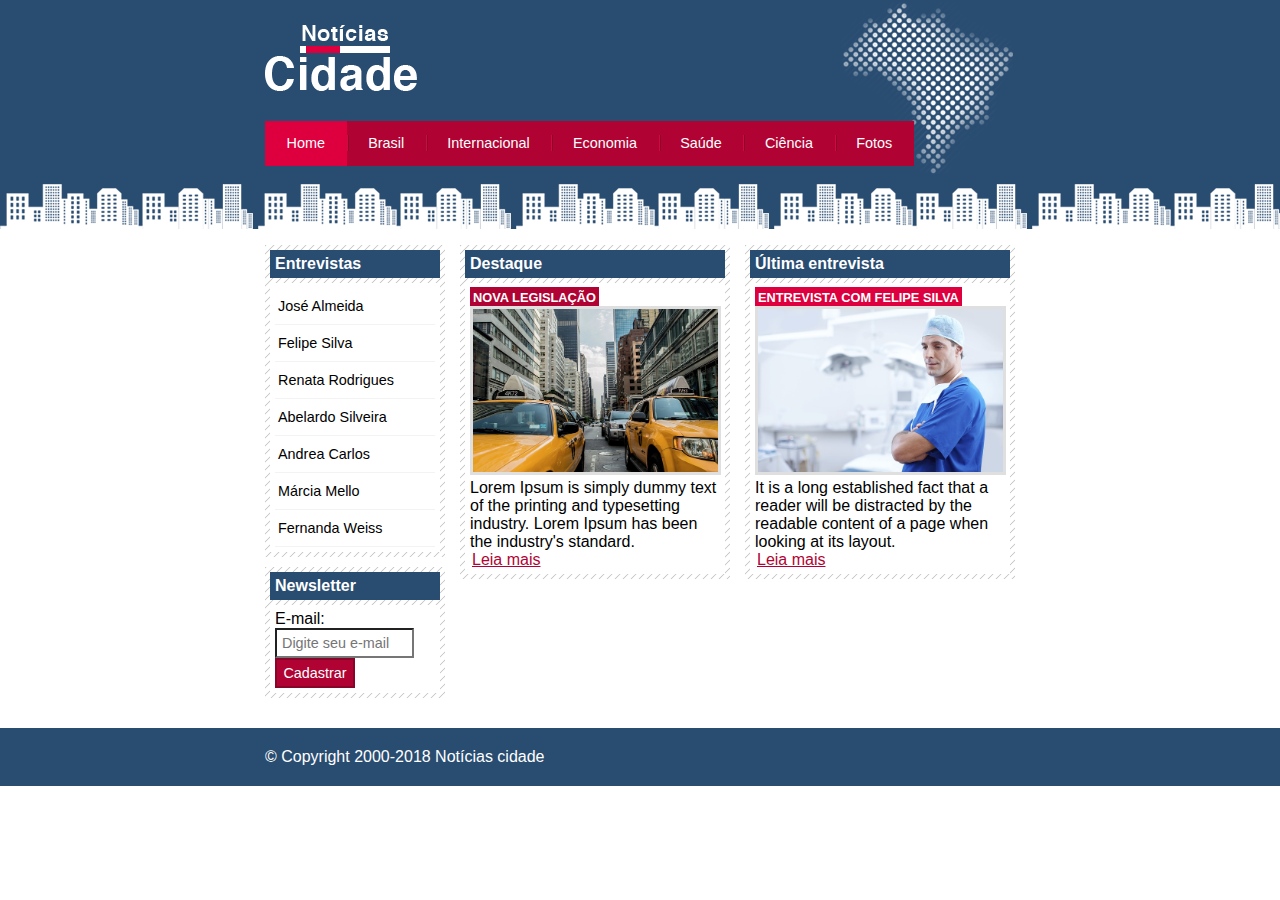
<file: index.html>
<!DOCTYPE html>
<html lang="en">

<head>
    <meta charset="UTF-8">
    <meta http-equiv="X-UA-Compatible" content="IE=edge">
    <meta name="viewport" content="width=device-width, initial-scale=1.0">

    <!-- Estilo customizado -->
    <link rel="stylesheet" type="text/css" href="css/estilo.css">

    <title>Notícias cidade - Seu site de notícias</title>
</head>

<body class="home">

    <!--Início container-->
    <div id="container">

        <!--Início topo-->
        <div id="topo">
            <h1 class="logo">Notícias cidade</h1>
            <ul id="navegacao">
                <li class="primeiro">
                    <a id="home" href="index.html">Home</a>
                </li>
                <li>
                    <a id="brasil" href="brasil.html">Brasil</a>
                </li>
                <li>
                    <a id="internacional" href="internacional.html">Internacional</a>
                </li>
                <li>
                    <a id="economia" href="economia.html">Economia</a>
                </li>
                <li>
                    <a id="saude" href="saude.html">Saúde</a>
                </li>
                <li>
                    <a id="ciencia" href="ciencia.html">Ciência</a>
                </li>
                <li>
                    <a id="fotos" href="fotos.html">Fotos</a>
                </li>
            </ul>
        </div>
        <!--Fim topo-->

        <!--Início conteúdo-->
        <div id="conteudo">

            <!--Início primário-->
            <div id="primario">

                <div class="caixa destaque">
                    <h2>Destaque</h2>
                    <div class="caixa-conteudo">

                        <h3>Nova legislação</h3>

                        <img class="imagem-principal" src="imagens/taxi.jpg" width="100%">
                        <p>Lorem Ipsum is simply dummy text of the printing and typesetting industry. Lorem Ipsum has
                            been the industry's standard.</p>
                        <a href="">Leia mais</a>
                    </div>
                </div>

            </div>
            <!--Fim primário-->

            <!-- Início secundário-->
            <div id="secundario">
                <div class="caixa entrevista">
                    <h2>Última entrevista</h2>
                    <div class="caixa-conteudo">

                        <h3>Entrevista com Felipe Silva</h3>

                        <img class="imagem-principal" src="imagens/doutor.jpg" width="100%">
                        <p>It is a long established fact that a reader will be distracted by the readable content of a
                            page when looking at its layout.</p>
                        <a href="">Leia mais</a>
                    </div>
                </div>
            </div>
            <!--Fim secundário-->

            <!-- Início lateral-->
            <div id="lateral">
                <div class="caixa">
                    <h2>Entrevistas</h2>

                    <div class="caixa-conteudo">
                        <ul>
                            <li><a href="">José Almeida</a></li>
                            <li><a href="">Felipe Silva</a></li>
                            <li><a href="">Renata Rodrigues</a></li>
                            <li><a href="">Abelardo Silveira</a></li>
                            <li><a href="">Andrea Carlos</a></li>
                            <li><a href="">Márcia Mello</a></li>
                            <li><a href="">Fernanda Weiss</a></li>

                        </ul>
                    </div>
                </div>

                <div class="caixa">
                    <h2>Newsletter</h2>

                    <div class="caixa-conteudo">
                        <form>
                            <div>
                                <label for="email">E-mail:</label>
                                <input type="text" name="email" id="email" placeholder="Digite seu e-mail">
                            </div>

                            <div>
                                <input class="submit" type="submit" value="Cadastrar">
                            </div>

                        </form>
                    </div>
                </div>

            </div>
            <!--Fim lateral-->

        </div>
        <!--Fim conteúdo-->

    </div>
    <!--Fim container-->

    <!--Início rodapé-->
    <div id="container-rodape" style="clear: both;">
        <div id="rodape">&copy; Copyright 2000-2018 Notícias cidade</div>
    </div>
    <!--Fim rodapé-->

</body>

</html>
</file>
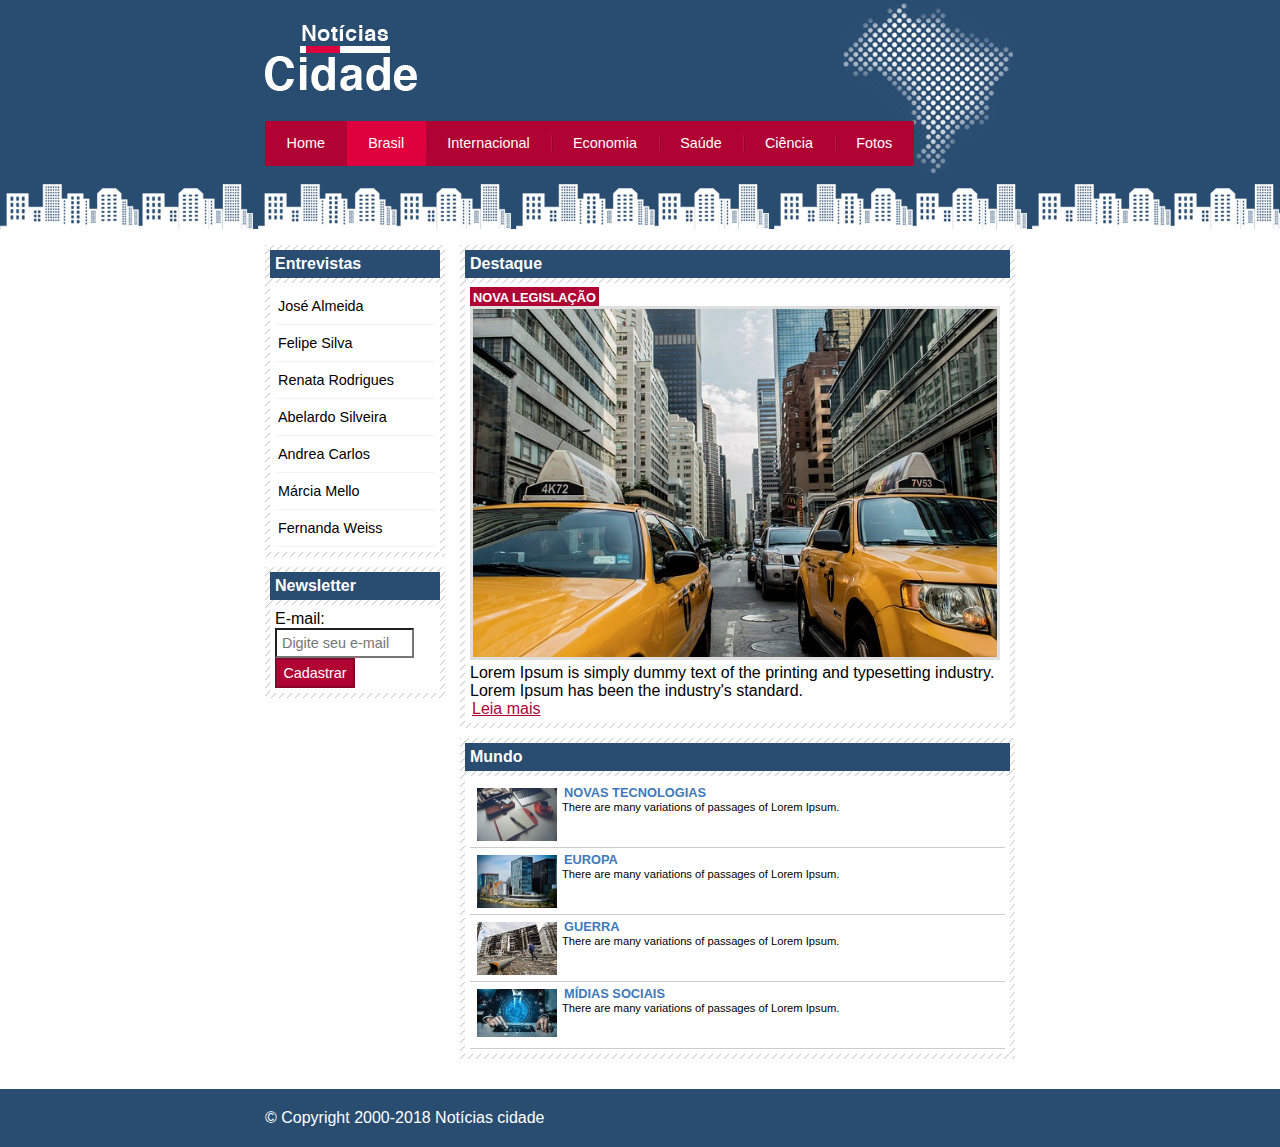
<file: brasil.html>
<!DOCTYPE html>
<html lang="en">

<head>
    <meta charset="UTF-8">
    <meta http-equiv="X-UA-Compatible" content="IE=edge">
    <meta name="viewport" content="width=device-width, initial-scale=1.0">

    <!-- Estilo customizado -->
    <link rel="stylesheet" type="text/css" href="css/estilo.css">

    <title>Notícias cidade - Brasil</title>
</head>

<body id="duas-colunas" class="brasil">

    <!--Início container-->
    <div id="container">

        <!--Início topo-->
        <div id="topo">
            <h1 class="logo">Notícias cidade</h1>
            <ul id="navegacao">
                <li class="primeiro">
                    <a id="home" href="index.html">Home</a>
                </li>
                <li>
                    <a id="brasil" href="brasil.html">Brasil</a>
                </li>
                <li>
                    <a id="internacional" href="internacional.html">Internacional</a>
                </li>
                <li>
                    <a id="economia" href="economia.html">Economia</a>
                </li>
                <li>
                    <a id="saude" href="saude.html">Saúde</a>
                </li>
                <li>
                    <a id="ciencia" href="ciencia.html">Ciência</a>
                </li>
                <li>
                    <a id="fotos" href="fotos.html">Fotos</a>
                </li>
            </ul>
        </div>
        <!--Fim topo-->

        <!--Início conteúdo-->
        <div id="conteudo">

            <!--Início primário-->
            <div id="primario">

                <div class="caixa destaque">
                    <h2>Destaque</h2>
                    <div class="caixa-conteudo">

                        <h3>Nova legislação</h3>

                        <img class="imagem-principal" src="imagens/taxi.jpg" width="100%">
                        <p>Lorem Ipsum is simply dummy text of the printing and typesetting industry. Lorem Ipsum has
                            been the industry's standard.</p>
                        <a href="nova-legislacao.html">Leia mais</a>
                    </div>
                </div>

                <div class="caixa">
                    <h2>Mundo</h2>
                    <div class="caixa-conteudo">
                        <ul id="lista-noticias">
                            <li>
                                <a href="">
                                    <img src="imagens/tecnologia.jpg" width="80">
                                    <h3>Novas tecnologias</h3>
                                    <p>There are many variations of passages of Lorem Ipsum.</p>
                                </a>
                            </li>
                            <li>
                                <a href="">
                                    <img src="imagens/mundo.jpg" width="80">
                                    <h3>Europa</h3>
                                    <p>There are many variations of passages of Lorem Ipsum.</p>
                                </a>
                            </li>
                            <li>
                                <a href="">
                                    <img src="imagens/guerra.jpg" width="80">
                                    <h3>Guerra</h3>
                                    <p>There are many variations of passages of Lorem Ipsum.</p>
                                </a>
                            </li>
                            <li>
                                <a href="">
                                    <img src="imagens/web.jpg" width="80">
                                    <h3>Mídias sociais</h3>
                                    <p>There are many variations of passages of Lorem Ipsum.</p>
                                </a>
                            </li>
                        </ul>
                    </div>
                </div>

            </div>
            <!--Fim primário-->

            <!-- Início lateral-->
            <div id="lateral">
                <div class="caixa">
                    <h2>Entrevistas</h2>

                    <div class="caixa-conteudo">
                        <ul>
                            <li><a href="">José Almeida</a></li>
                            <li><a href="">Felipe Silva</a></li>
                            <li><a href="">Renata Rodrigues</a></li>
                            <li><a href="">Abelardo Silveira</a></li>
                            <li><a href="">Andrea Carlos</a></li>
                            <li><a href="">Márcia Mello</a></li>
                            <li><a href="">Fernanda Weiss</a></li>

                        </ul>
                    </div>
                </div>

                <div class="caixa">
                    <h2>Newsletter</h2>

                    <div class="caixa-conteudo">
                        <form>
                            <div>
                                <label for="email">E-mail:</label>
                                <input type="text" name="email" id="email" placeholder="Digite seu e-mail">
                            </div>

                            <div>
                                <input class="submit" type="submit" value="Cadastrar">
                            </div>

                        </form>
                    </div>
                </div>

            </div>
            <!--Fim lateral-->

        </div>
        <!--Fim conteúdo-->

    </div>
    <!--Fim container-->

    <!--Início rodapé-->
    <div id="container-rodape" style="clear: both;">
        <div id="rodape">&copy; Copyright 2000-2018 Notícias cidade</div>
    </div>
    <!--Fim rodapé-->

</body>

</html>
</file>
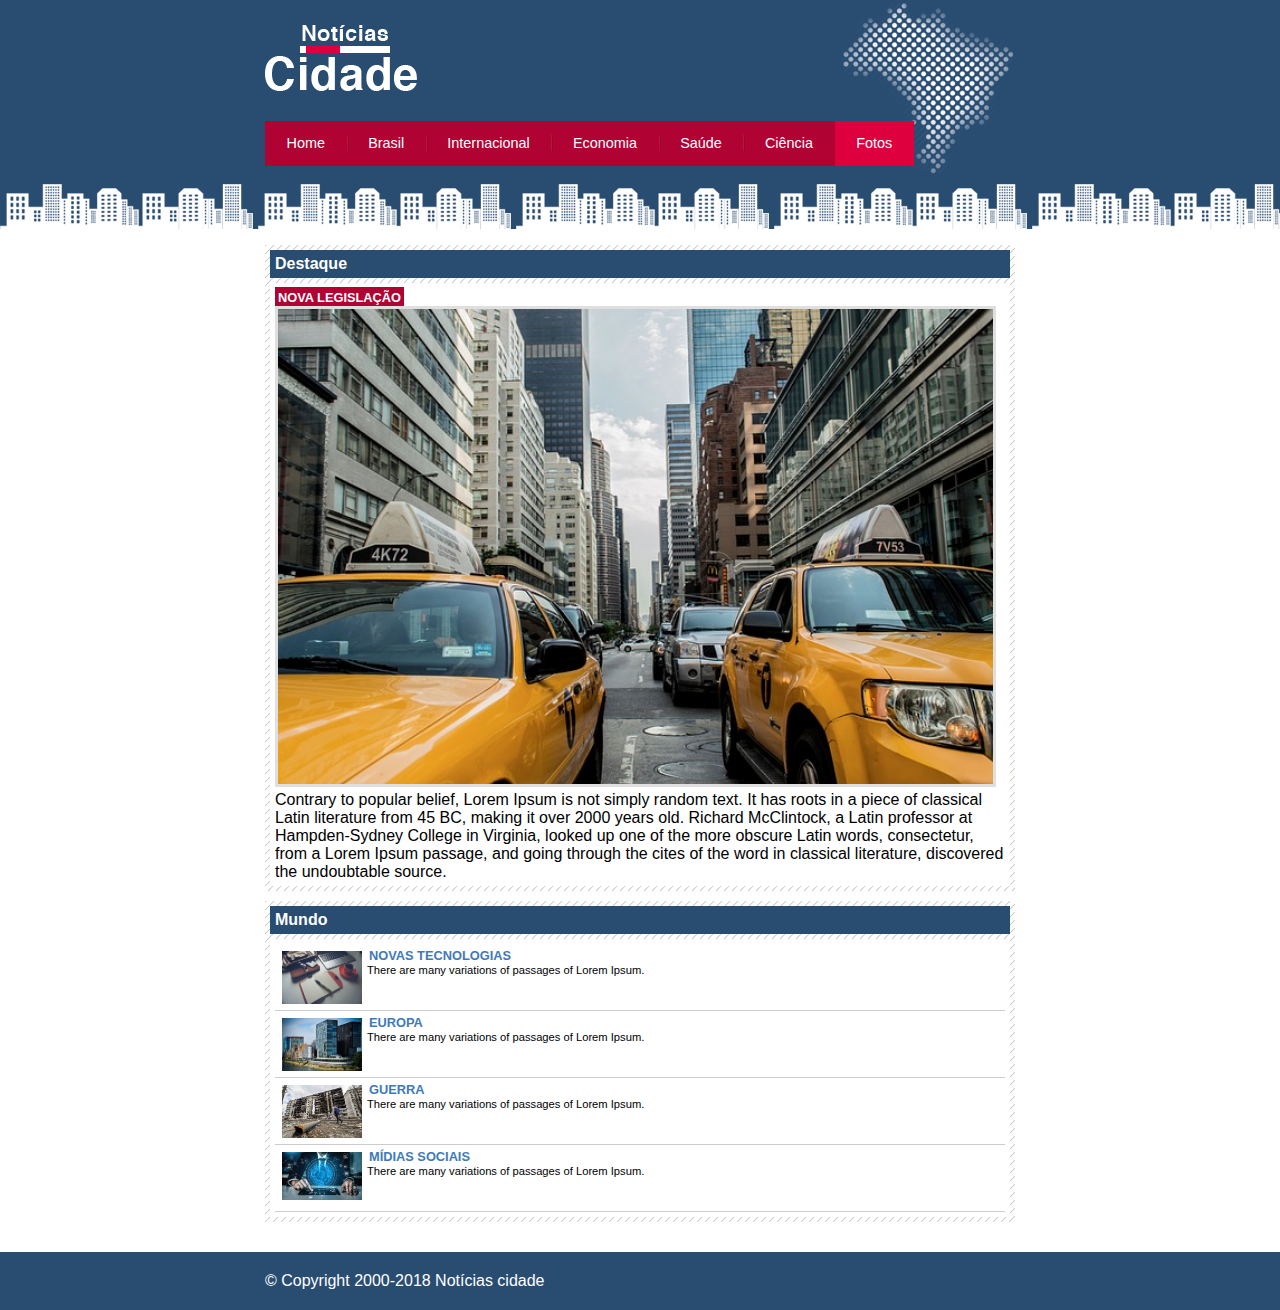
<file: fotos.html>
<!DOCTYPE html>
<html lang="en">

<head>
    <meta charset="UTF-8">
    <meta http-equiv="X-UA-Compatible" content="IE=edge">
    <meta name="viewport" content="width=device-width, initial-scale=1.0">

    <!-- Estilo customizado -->
    <link rel="stylesheet" type="text/css" href="css/estilo.css">

    <title>Notícias cidade - Fotos</title>
</head>

<body id="uma-coluna" class="fotos">

    <!--Início container-->
    <div id="container">

        <!--Início topo-->
        <div id="topo">
            <h1 class="logo">Notícias cidade</h1>
            <ul id="navegacao">
                <li class="primeiro">
                    <a id="home" href="index.html">Home</a>
                </li>
                <li>
                    <a id="brasil" href="brasil.html">Brasil</a>
                </li>
                <li>
                    <a id="internacional" href="internacional.html">Internacional</a>
                </li>
                <li>
                    <a id="economia" href="economia.html">Economia</a>
                </li>
                <li>
                    <a id="saude" href="saude.html">Saúde</a>
                </li>
                <li>
                    <a id="ciencia" href="ciencia.html">Ciência</a>
                </li>
                <li>
                    <a id="fotos" href="fotos.html">Fotos</a>
                </li>
            </ul>
        </div>
        <!--Fim topo-->

        <!--Início conteúdo-->
        <div id="conteudo">

            <!--Início primário-->
            <div id="primario">

                <div class="caixa destaque">
                    <h2>Destaque</h2>
                    <div class="caixa-conteudo">

                        <h3>Nova legislação</h3>

                        <img class="imagem-principal" src="imagens/taxi.jpg" width="100%">
                        <p>Contrary to popular belief, Lorem Ipsum is not simply random text. It has roots in a piece of
                            classical Latin literature from 45 BC, making it over 2000 years old. Richard McClintock, a
                            Latin professor at Hampden-Sydney College in Virginia, looked up one of the more obscure
                            Latin words, consectetur, from a Lorem Ipsum passage, and going through the cites of the
                            word in classical literature, discovered the undoubtable source.</p>
                    </div>
                </div>

                <div class="caixa">
                    <h2>Mundo</h2>
                    <div class="caixa-conteudo">
                        <ul id="lista-noticias">
                            <li>
                                <a href="">
                                    <img src="imagens/tecnologia.jpg" width="80">
                                    <h3>Novas tecnologias</h3>
                                    <p>There are many variations of passages of Lorem Ipsum.</p>
                                </a>
                            </li>
                            <li>
                                <a href="">
                                    <img src="imagens/mundo.jpg" width="80">
                                    <h3>Europa</h3>
                                    <p>There are many variations of passages of Lorem Ipsum.</p>
                                </a>
                            </li>
                            <li>
                                <a href="">
                                    <img src="imagens/guerra.jpg" width="80">
                                    <h3>Guerra</h3>
                                    <p>There are many variations of passages of Lorem Ipsum.</p>
                                </a>
                            </li>
                            <li>
                                <a href="">
                                    <img src="imagens/web.jpg" width="80">
                                    <h3>Mídias sociais</h3>
                                    <p>There are many variations of passages of Lorem Ipsum.</p>
                                </a>
                            </li>
                        </ul>
                    </div>
                </div>

            </div>
            <!--Fim primário-->

        </div>
        <!--Fim conteúdo-->

    </div>
    <!--Fim container-->

    <!--Início rodapé-->
    <div id="container-rodape" style="clear: both;">
        <div id="rodape">&copy; Copyright 2000-2018 Notícias cidade</div>
    </div>
    <!--Fim rodapé-->

</body>

</html>
</file>
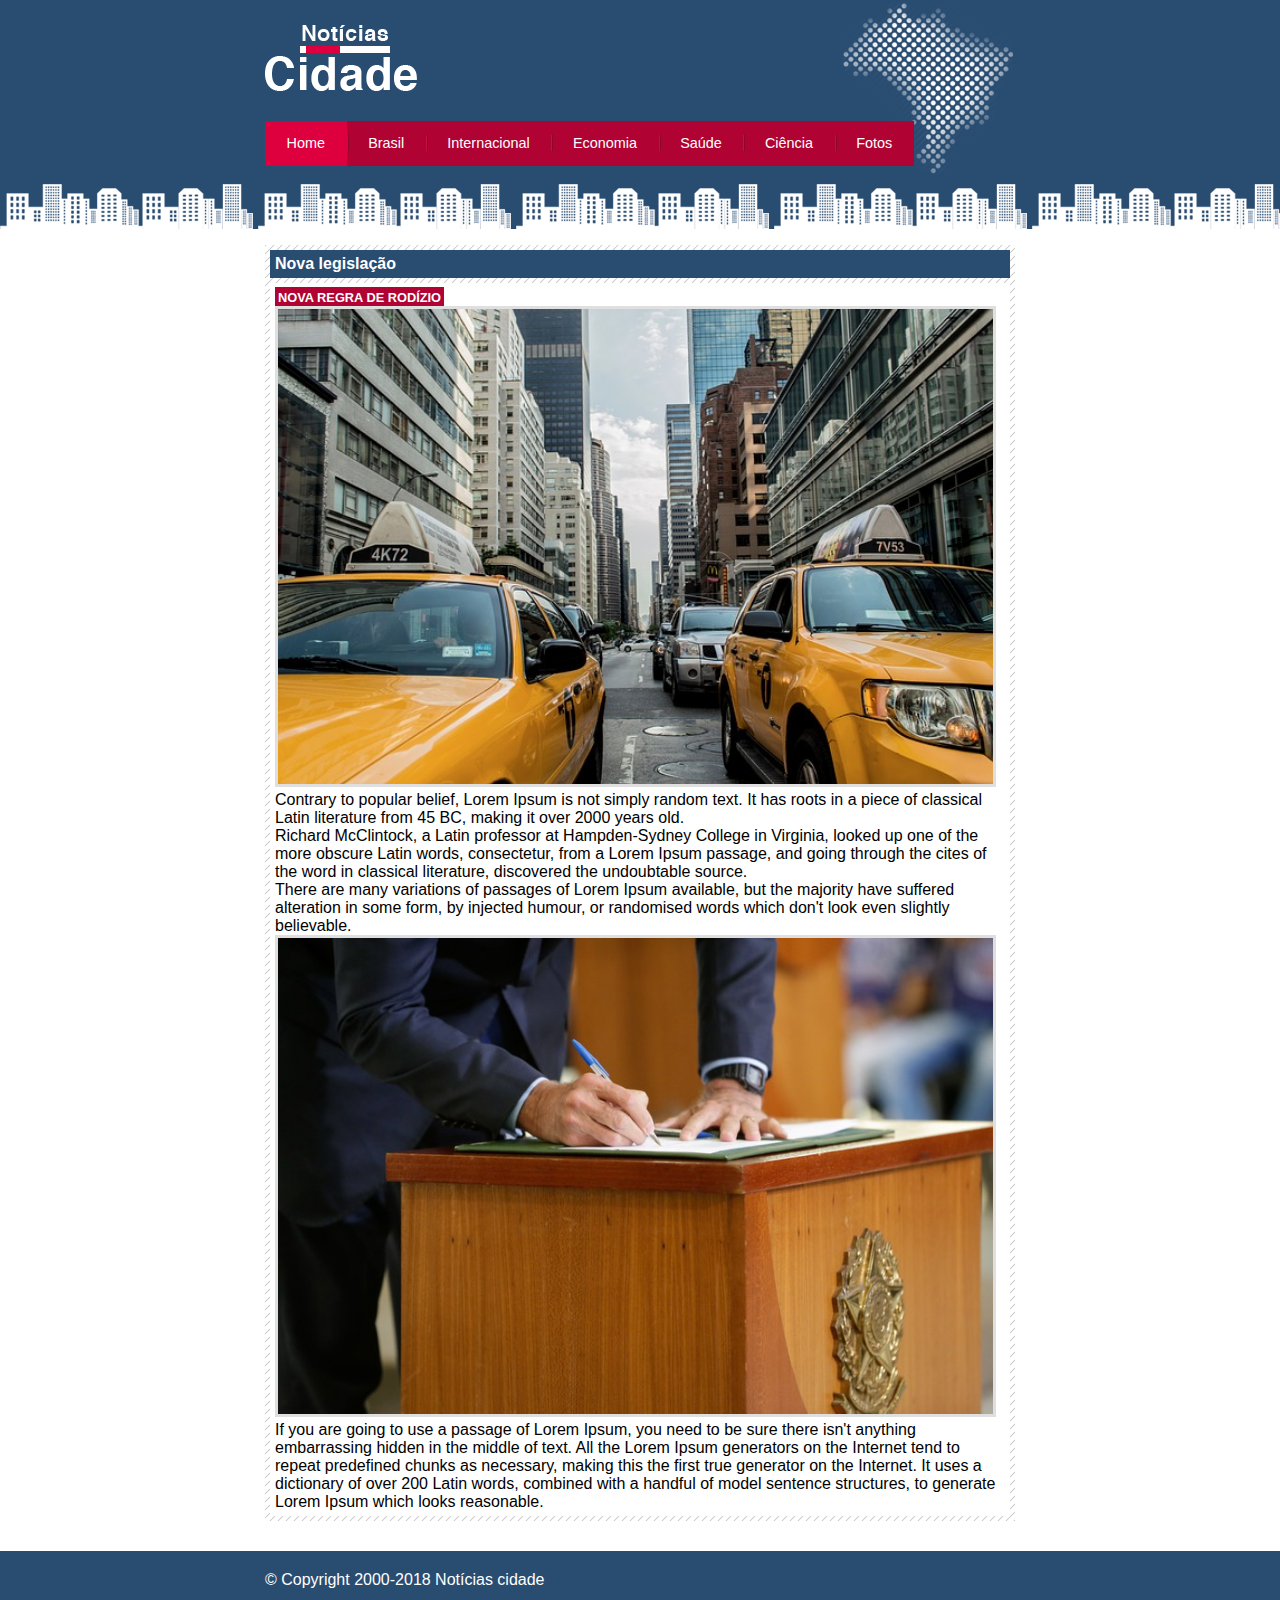
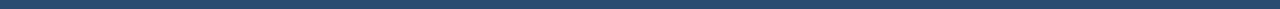
<file: nova-legislacao.html>
<!DOCTYPE html>
<html lang="en">

<head>
    <meta charset="UTF-8">
    <meta http-equiv="X-UA-Compatible" content="IE=edge">
    <meta name="viewport" content="width=device-width, initial-scale=1.0">

    <!-- Estilo customizado -->
    <link rel="stylesheet" type="text/css" href="css/estilo.css">

    <title>Notícias cidade - Nova legislação</title>
</head>

<body id="uma-coluna" class="home">

    <!--Início container-->
    <div id="container">

        <!--Início topo-->
        <div id="topo">
            <h1 class="logo">Notícias cidade</h1>
            <ul id="navegacao">
                <li class="primeiro">
                    <a id="home" href="index.html">Home</a>
                </li>
                <li>
                    <a id="brasil" href="brasil.html">Brasil</a>
                </li>
                <li>
                    <a id="internacional" href="internacional.html">Internacional</a>
                </li>
                <li>
                    <a id="economia" href="economia.html">Economia</a>
                </li>
                <li>
                    <a id="saude" href="saude.html">Saúde</a>
                </li>
                <li>
                    <a id="ciencia" href="ciencia.html">Ciência</a>
                </li>
                <li>
                    <a id="fotos" href="fotos.html">Fotos</a>
                </li>
            </ul>
        </div>
        <!--Fim topo-->

        <!--Início conteúdo-->
        <div id="conteudo">

            <!--Início primário-->
            <div id="primario">

                <div class="caixa destaque">
                    <h2>Nova legislação</h2>
                    <div class="caixa-conteudo">

                        <h3>Nova regra de rodízio</h3>

                        <img class="imagem-principal" src="imagens/taxi.jpg" width="100%">
                        <p>Contrary to popular belief, Lorem Ipsum is not simply random text. It has roots in a piece of
                            classical Latin literature from 45 BC, making it over 2000 years old.</p>
                        <p>Richard McClintock, a Latin professor at Hampden-Sydney College in Virginia, looked up one of
                            the more obscure Latin words, consectetur, from a Lorem Ipsum passage, and going through the
                            cites of the word in classical literature, discovered the undoubtable source.</p>
                        <p>There are many variations of passages of Lorem Ipsum available, but the majority have
                            suffered alteration in some form, by injected humour, or randomised words which don't look
                            even slightly believable.</p>
                        <img class="imagem-principal" src="imagens/governo.jpeg" width="100%">
                        <p>If you are going to use a passage of Lorem Ipsum, you need to be sure there isn't anything
                            embarrassing hidden in the middle of text. All the Lorem Ipsum generators on the Internet
                            tend to repeat predefined chunks as necessary, making this the first true generator on the
                            Internet. It uses a dictionary of over 200 Latin words, combined with a handful of model
                            sentence structures, to generate Lorem Ipsum which looks reasonable. </p>


                    </div>
                </div>
            </div>
            <!--Fim primário-->

        </div>
        <!--Fim conteúdo-->

    </div>
    <!--Fim container-->

    <!--Início rodapé-->
    <div id="container-rodape" style="clear: both;">
        <div id="rodape">&copy; Copyright 2000-2018 Notícias cidade</div>
    </div>
    <!--Fim rodapé-->

</body>

</html>
</file>
<file: css/estilo.css>
/* Estrutura do site */

* {
    margin: 0;
    padding: 0;
}

body {
    font-family: "Trebuchet MS", Arial, Helvetica, sans-serif;
    background: #fff url(../imagens/fundo.png) repeat-x;
}

#container {
    width: 750px;
    margin: 0 auto;
}

#topo {
    height: 150px;
    background: url(../imagens/detalhe-topo.png) no-repeat right top;
    padding-top: 25px;
}

.logo {
    width: 152px;
    height: 66px;
    background: url(../imagens/logo.png) no-repeat center;
    text-indent: -3000px;
}

/*Barra de navegação*/

a:link,
a:visited {
    color: #b10333;
    padding: 2px;
}

a:hover {
    color: #e50040;
}

ul {
    margin: 0;
    padding: 0;
    list-style: none;
}

#topo ul {
    margin-top: 30px;
    background: #b10333;
    float: left;
}

#topo ul li {
    float: left;
}

#topo ul a {
    font-size: 0.9em;
    display: block;
    padding: 0.5em 1.5em;
    line-height: 2.1em;
    text-decoration: none;
    color: #fff;
    background: url(../imagens/divisor.png) no-repeat left center;
}

#topo ul .primeiro a {
    background: none;
}

#topo ul a:hover {
    color: #69001d;
}

body.home #navegacao a#home,
body.brasil #navegacao a#brasil,
body.internacional #navegacao a#internacional,
body.economia #navegacao a#economia,
body.saude #navegacao a#saude,
body.ciencia #navegacao a#ciencia,
body.fotos #navegacao a#fotos {
    color: #fff;
    background: #de003e;
    cursor: text;
}

/*Configuração layout de três colunas*/

#conteudo {
    margin-top: 60px;
    background: #f5f5f5;
}

#lateral {
    width: 180px;
    float: left;
    margin: 0 0 20px -750px;
}

#primario {
    width: 270px;
    float: left;
    margin: 0 0 20px 195px;
}

#duas-colunas #primario {
    width: 555px;
}

#uma-coluna #primario {
    width: 750px;
    margin: 0 0 20px 0;
}

#secundario {
    width: 270px;
    float: left;
    margin: 0 0 20px 15px;
}

.caixa {
    background: #f3f3f3 url(../imagens/fundo-caixa.png);
    margin: 10px 0;
    padding: 5px;
}

h2 {
    font-size: 1em;
    background: #294c71;
    color: #fff;
    padding: 5px;
}

.caixa-conteudo {
    background: #fff;
    padding: 5px;
    margin-top: 5px;
}

/*Formatar menus laterais*/

#lateral ul a {
    font-size: 0.9em;
    padding: 3px;
    display: block;
    line-height: 30px;
    color: #000;
    text-decoration: none;
    border-bottom: 1px solid #f3f3f3;
}

#lateral ul a:hover {
    background: #f9f9f9 url(../imagens/marcador.png) no-repeat left center;
    color: #a1a1a1;
    padding-left: 20px;
}

/*Formatando formulários*/

label {
    display: block;
    cursor: pointer;
}

input {
    padding: 5px;
    width: 125px;
    font-size: 0.9em;
    background-color: #fff;
}

input.submit {
    width: 80px;
    color: #fff;
    background-color: #b10333;
    border: 2px solid #870529;
}

/*Formatando imagens*/

img.imagem-principal {
    border: 3px solid #dfdfdf;
    width: 98%;
}

/*Formatando cabeçalhos*/

h3 {
    text-transform: uppercase;
    display: inline;
    font-size: 0.8em;
    padding: 3px;
}

.destaque h3 {
    background: #b10333;
    color: #fff;
}

.entrevista h3 {
    background: #de003e;
    color: #fff;
}

/*Formatando lista de notícias*/

#lista-noticias li {
    padding: 2px;
    border-bottom: 1px solid #ccc;
    height: 62px;
}

#lista-noticias li a img {
    float: left;
    margin: 5px;
}

#lista-noticias li a {
    text-decoration: none;
}

#lista-noticias li a h3 {
    font-size: 0.8em;
    padding: 0;
    color: #3e7ab9;
}

#lista-noticias li a p {
    font-size: 0.7em;
    color: #000;
}

#lista-noticias li:hover {
    background: #eee;
    cursor: pointer;
}

/*Rodapé*/

#container-rodape {
    background: #294c71;
    padding: 20px;
}

#rodape {
    width: 750px;
    margin: 0 auto;
    color: #fff;
}
</file>
